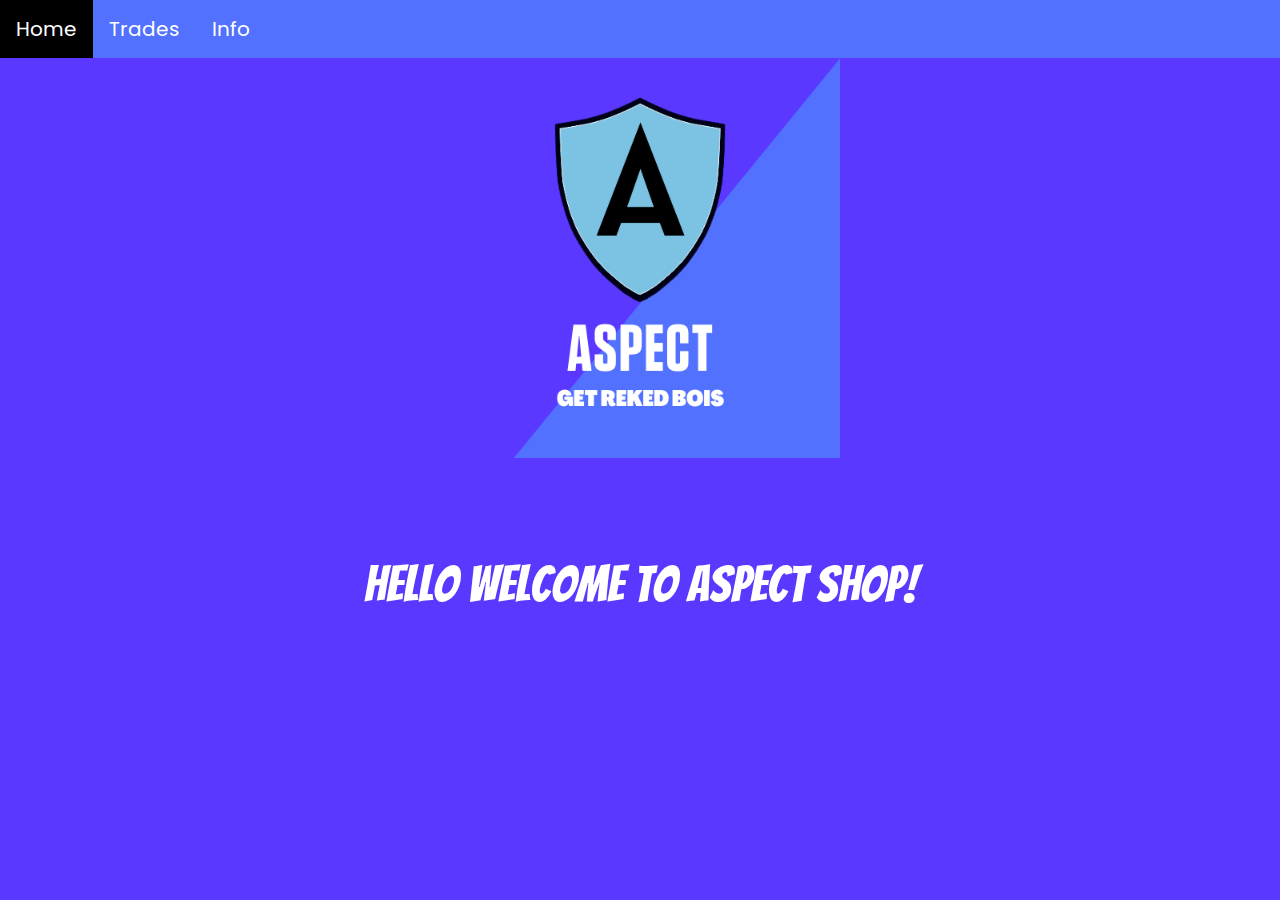
<file: index.html>
<!DOCTYPE html>
<html lang="en">

<head>
    <meta charset="UTF-8">
    <meta http-equiv="X-UA-Compatible" content="IE=edge">
    <meta name="viewport" content="width=device-width, initial-scale=1.0">
    <link rel="icon" href="favicon.png">
    <link rel="stylesheet" href="main.css">
    <link rel="stylesheet" href="style.css">
    <link rel="stylesheet" href="https://cdnjs.cloudflare.com/ajax/libs/font-awesome/4.7.0/css/font-awesome.min.css">
    <link rel="preconnect" href="https://fonts.gstatic.com">
    <link href="https://fonts.googleapis.com/css2?family=Poppins:ital,wght@1,300&family=Shadows+Into+Light&display=swap" rel="stylesheet">
    <link href="https://fonts.googleapis.com/css2?family=Bangers&display=swap" rel="stylesheet">
    <script src="script.js"></script>
    <title>Home</title>

    <style>

    img {
        display: block;
        margin-left: auto;
        margin-right: auto;
    }

    </style>

</head>

<body>

    <div class="container">

        <div class="navbar" id="TheNavbar">
            <a href="index.html" class="active">Home</a>
            <a href="trades.html">Trades</a>
            <a href="info.html">Info</a>
            <a href="javascript:void(0);" class="icon" onclick="navBarisClicked()">
                <i class="fa fa-bars"></i>
            </a>
        </div>

        <img src="favicon.png" alt="logo" width="400" height="400" class="center">
        <div class="home-title">Hello Welcome to Aspect Shop!</div>

    </div>

</body>

</html>
</file>
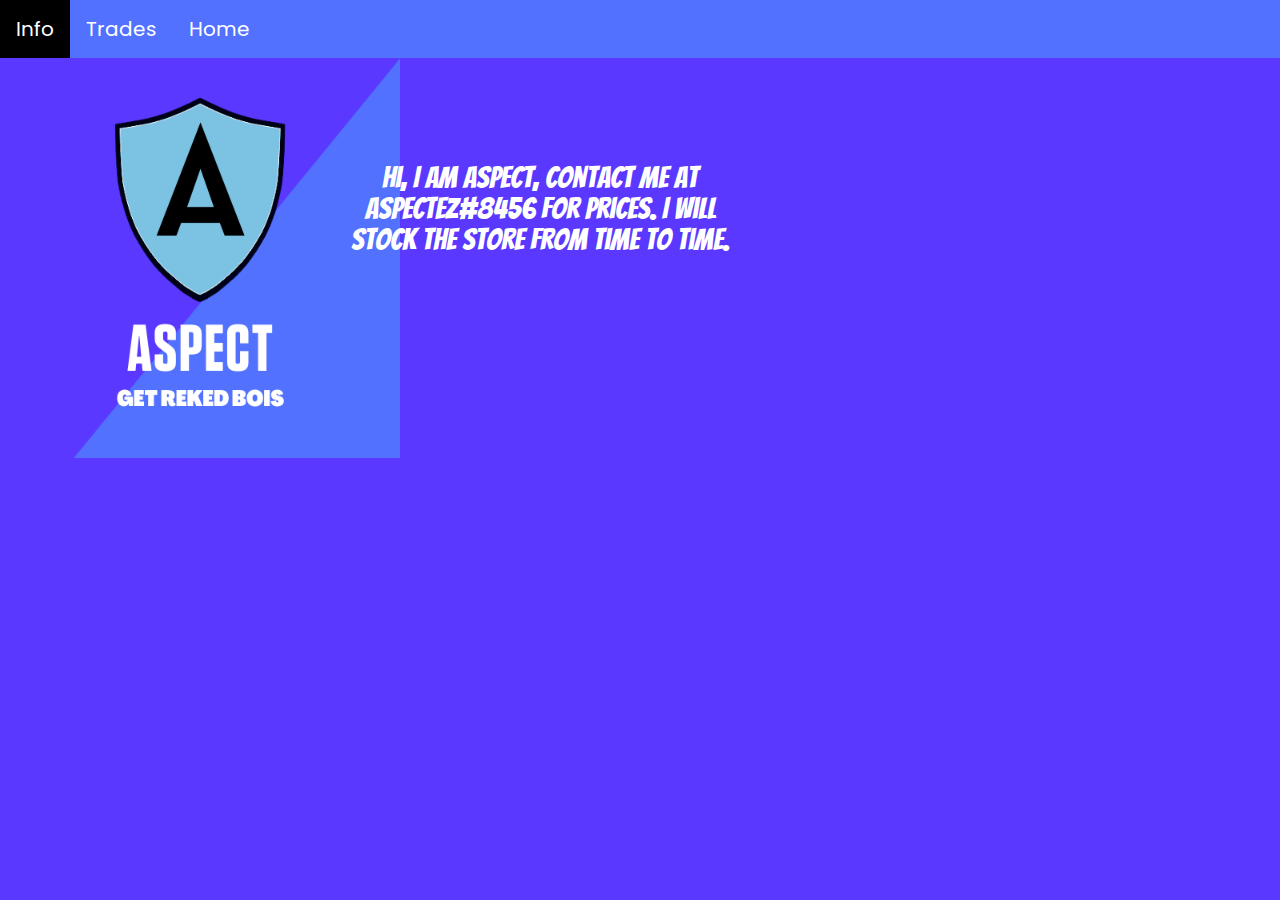
<file: info.html>
<!DOCTYPE html>
<html lang="en">

<head>
    <meta charset="UTF-8">
    <meta http-equiv="X-UA-Compatible" content="IE=edge">
    <meta name="viewport" content="width=device-width, initial-scale=1.0">
    <link rel="icon" href="favicon.png">
    <link rel="stylesheet" href="main.css">
    <link rel="stylesheet" href="style.css">
    <link rel="stylesheet" href="https://cdnjs.cloudflare.com/ajax/libs/font-awesome/4.7.0/css/font-awesome.min.css">
    <link rel="preconnect" href="https://fonts.gstatic.com">
    <link href="https://fonts.googleapis.com/css2?family=Poppins:ital,wght@1,300&family=Shadows+Into+Light&display=swap" rel="stylesheet">
    <link href="https://fonts.googleapis.com/css2?family=Bangers&display=swap" rel="stylesheet">
    <script src="script.js"></script>
    <title>Info</title>

</head>

<body>

    <div class="container">

        <div class="navbar" id="TheNavbar">
            <a href="info.html" class="active">Info</a>
            <a href="trades.html">Trades</a>
            <a href="index.html">Home</a>
            <a href="javascript:void(0);" class="icon" onclick="navBarisClicked()">
                <i class="fa fa-bars"></i>
            </a>
        </div>

        <img src="favicon.png" alt="logo" width="400" height="400">
        
        <div class="info-writing">Hi, I am Aspect, Contact me at <br> 
            AspectEZ#8456 for prices. I will <br>
            stock the store from time to time.</div>

    </div>

</body>

</html>
</file>
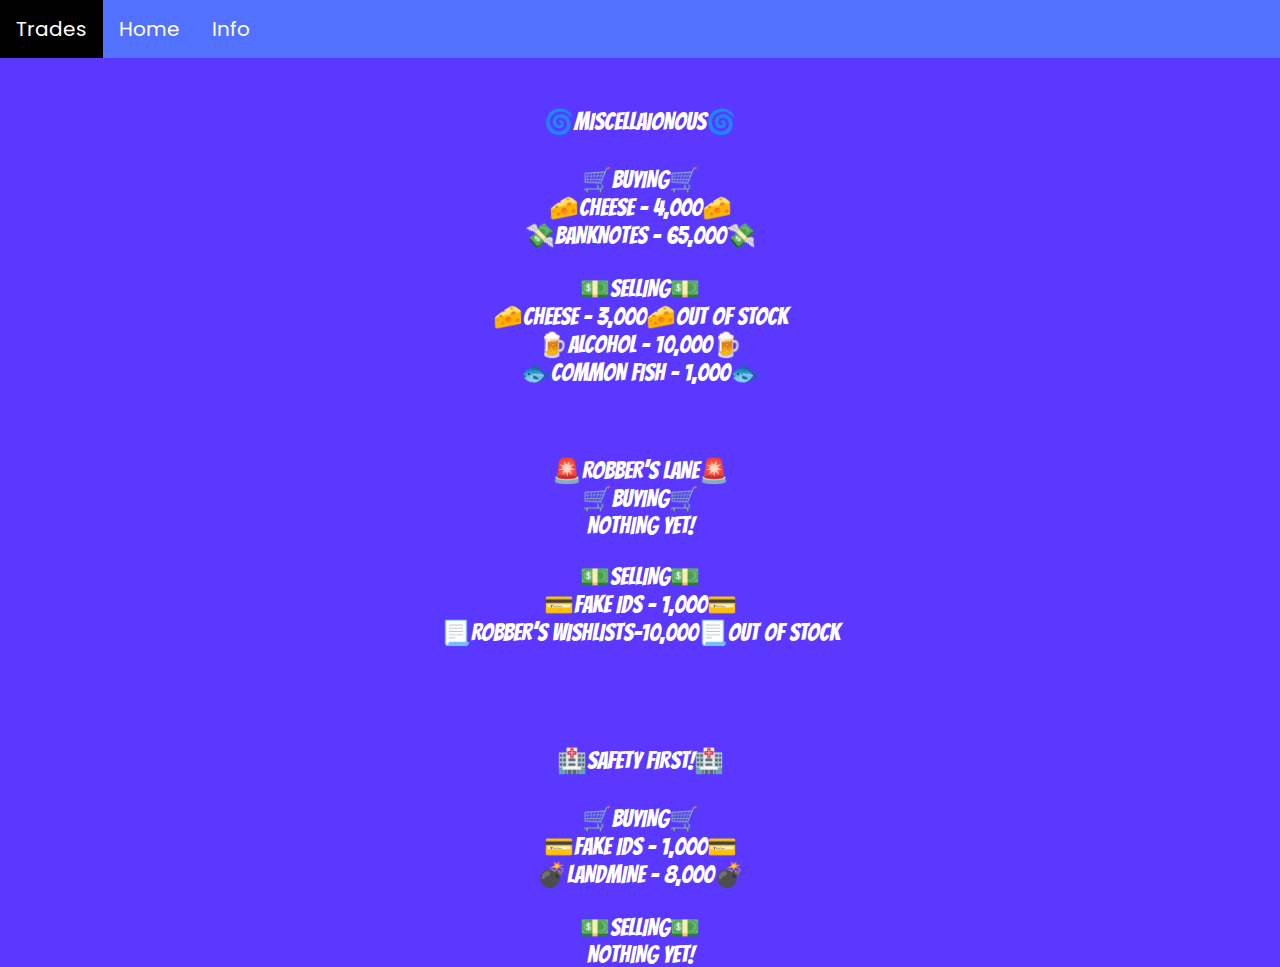
<file: trades.html>
<!DOCTYPE html>
<html lang="en">

<head>
    <meta charset="UTF-8">
    <meta http-equiv="X-UA-Compatible" content="IE=edge">
    <meta name="viewport" content="width=device-width, initial-scale=1.0">
    <link rel="icon" href="favicon.png">
    <link rel="stylesheet" href="main.css">
    <link rel="stylesheet" href="style.css">
    <link rel="stylesheet" href="https://cdnjs.cloudflare.com/ajax/libs/font-awesome/4.7.0/css/font-awesome.min.css">
    <link rel="preconnect" href="https://fonts.gstatic.com">
    <link href="https://fonts.googleapis.com/css2?family=Poppins:ital,wght@1,300&family=Shadows+Into+Light&display=swap" rel="stylesheet">
    <link href="https://fonts.googleapis.com/css2?family=Bangers&display=swap" rel="stylesheet">
    <script src="script.js"></script>
    <title>Trades</title>
</head>

<body>

    <div class="container">

        <div class="navbar" id="TheNavbar">
            <a href="trades.html" class="active">Trades</a>
            <a href="index.html">Home</a>
            <a href="info.html">Info</a>
            <a href="javascript:void(0);" class="icon" onclick="navBarisClicked()">
                <i class="fa fa-bars"></i>
            </a>
        </div>

        <div class="trade-title-1">🌀MISCELLAIONOUS🌀</div>

        <div class="sales-1">

            🛒BUYING🛒<br>
        🧀CHEESE - 4,000🧀<br>
      💸BANKNOTES - 65,000💸<br>
                <br>
            💵SELLING💵<br>
     🧀CHEESE - 3,000🧀OUT OF STOCK<br>
       🍺ALCOHOL - 10,000🍺<br>
      🐟COMMON FISH - 1,000🐟<br>


        </div>

        <div class="trade-title-2">🚨ROBBER’S LANE🚨</div>

        <div class="sales-2">
            
            🛒BUYING🛒<br>
            NOTHING YET!<br>
            <br>
            💵SELLING💵<br>
        💳FAKE IDS - 1,000💳<br>
    📃ROBBER’S WISHLISTS-10,000📃OUT OF STOCK<br>

        </div>

        <div class="trade-title-3">🏥SAFETY FIRST!🏥</div>

        <div class="sales-3">

            🛒BUYING🛒<br>
        💳FAKE IDS - 1,000💳<br>
        💣LANDMINE - 8,000💣<br>
            <br>
           💵SELLING💵<br>
           NOTHING YET!<br>


        </div>

    </div>

</body>

</html>
</file>
<file: main.css>
.container {
  animation: transitionIn 0.75s;
}

@keyframes transitionIn {
  from {
    opacity: 0;
    transform: rotateX(-10deg);
  }

  to {
    opacity: 1;
    transform: rotateX(0);
  }
}
</file>
<file: style.css>
/* 
font-family: 'Poppins', sans-serif;
*/

/*

#ffffff (white)
#5a38ff (indigo)
#5271ff (royal blue)
#000000 (black)

*/

* {
  margin: 0;
  padding: 0;
}

body {
  background-color: #5a38ff;
  margin: 0;
  color: white;
}

.info-writing {
  font-family: "Bangers", cursive;
  color: white;
  font-size: 30px;
  text-align: center;
  position: relative;
  top: -300px;
  right: 100px;
}

.trade-title-1 {
  font-family: "Bangers", cursive;
  text-align: center;
  position: relative;
  font-size: 24px;
  top: 50px;
}

.sales-1 {
  font-family: "Bangers", cursive;
  text-align: center;
  font-size: 24px;
  position: relative;
  top: 80px;
}

.trade-title-2 {
  font-family: "Bangers", cursive;
  text-align: center;
  position: relative;
  font-size: 24px;
  top: 150px;
}

.sales-2 {
  font-family: "Bangers", cursive;
  text-align: center;
  font-size: 24px;
  position: relative;
  top: 150px;
}

.trade-title-3 {
  font-family: "Bangers", cursive;
  text-align: center;
  position: relative;
  font-size: 24px;
  top: 250px;
}

.sales-3 {
  font-family: "Bangers", cursive;
  text-align: center;
  font-size: 24px;
  position: relative;
  top: 280px;
}

.home-title {
  font-family: "Bangers", cursive;
  text-align: center;
  position: relative;
  top: 100px;
  font-size: 50px;
}

h1 {
  font-family: "Poppins", sans-serif;
  color: white;
  text-align: center;
}

.Title {
  font-family: "Poppins", sans-serif;
  color: #ffffff;
  font-size: 5 rem;
  margin: 3rem;
  text-align: center;
}

p {
  color: black;
  font-size: x-large;
  font-family: "Poppins", sans-serif;
  text-align: center;
}

.navbar {
  overflow: hidden;
  background-color: #5271ff;
}

.navbar a {
  float: left;
  display: block;
  color: white;
  font-family: "Poppins", sans-serif;
  text-align: center;
  padding: 14px 16px;
  text-decoration: none;
  font-size: 20px;
  display: block;
}

.navbar a:hover {
  background-color: #ddd;
  color: black;
}

.navbar a.active {
  background-color: black;
  color: white;
}

.navbar .icon {
  display: none;
}

@media screen and (max-width: 600px) {
  .navbar a:not(:first-child) {
    display: none;
  }
  .navbar a.icon {
    float: right;
    display: block;
  }
}

@media screen and (max-width: 600px) {
  .navbar.responsive {
    position: relative;
  }
  .navbar.responsive .icon {
    position: absolute;
    right: 0;
    top: 0;
  }
  .navbar.responsive a {
    float: none;
    display: block;
    text-align: left;
  }
}
</file>
